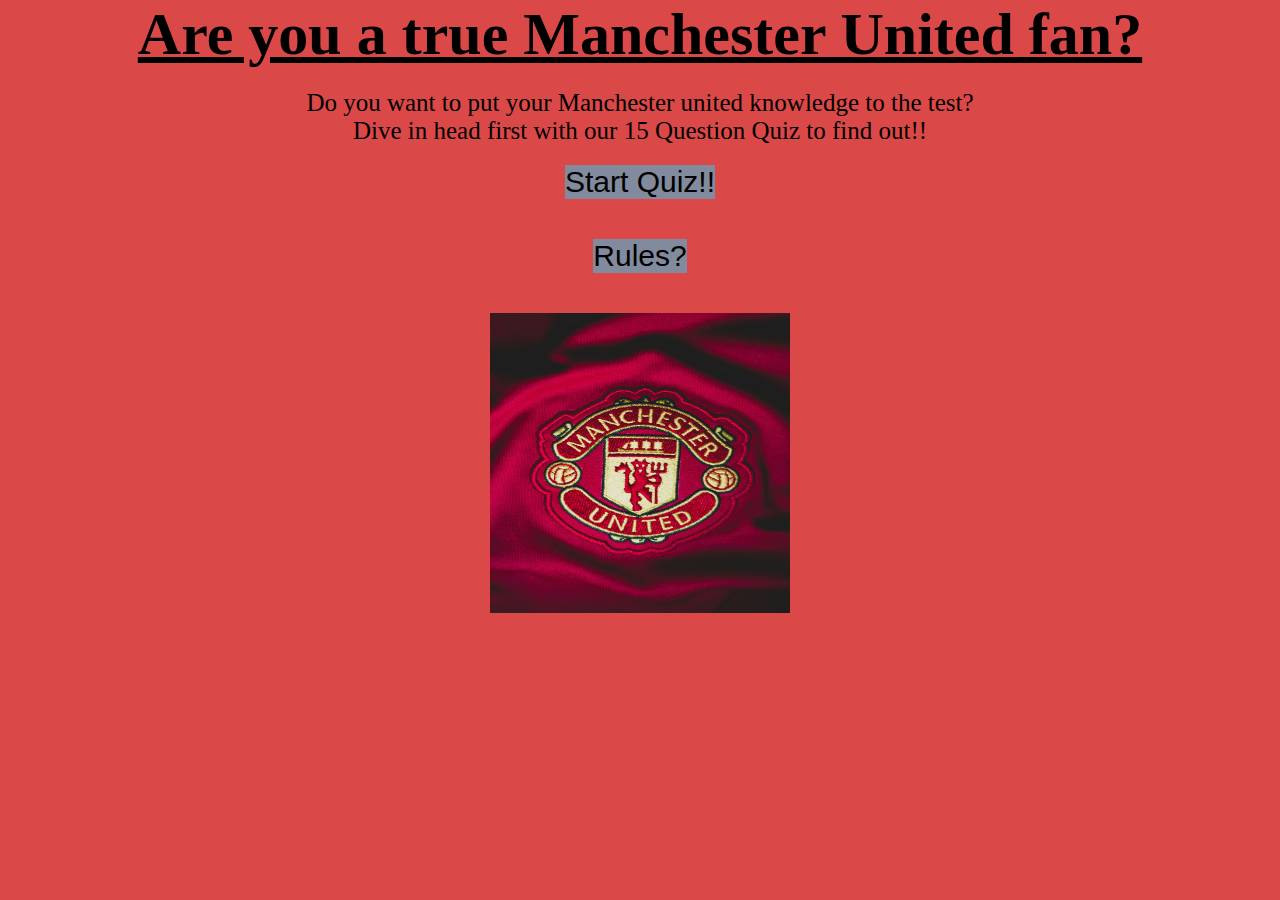
<file: index.html>
<!DOCTYPE html>
<html lang="en">
<head>
    <meta charset="UTF-8">
    <meta name="viewport" content="width=device-width, initial-scale=1.0">
    <link rel="stylesheet" href="assets/css/style.css">
    <title>Manchester United Quiz</title>
</head>
<body>
    <div class="start_page">
        
        <div><!-- Top Heading -->
            <h1 class="game_heading">Are you a true Manchester United fan?</h1>
        </div>
        
         <!--Description of Quiz-->
        <div class="quiz_description">
          <p>Do you want to put your Manchester united knowledge to the test?<br>Dive in head first
            with our 15 Question Quiz to find out!!</p>
        </div>
        
        <div>
             <!--Start Quiz Button-->
             <form action="./quiz.html">
                  <button onclick="randomQuestion()" class="begin_quiz" id="start" onmouseenter="turnYellow();" onmouseleave="turnGrey();">Start Quiz!!</button>
             </form>
            <!-- Rules? text content -->
             
            <div id="overlay" onclick="displayOff()">
               <div id="overlay-text">
                <h2>Rules?</h2>
                <ul>
                    <li>Click on the Answer you think is correct to move on to the next Question</li>
                    <li>You cannot return to the previous question</li>
                    <li>Your First answer cannot be changed</li>
                    <li>You Will be given 15 questions</li>
                    <li>Please tackle this quiz truthly without help!!</li>
                    <li>Most Importantly..... Have fun!!!!</li>
                    <br>
                    <li>Please click anywhere on the screen to exit the Rules? page.</li>
                </ul>
               </div>
             </div>
        
             <!-- Rules? Button -->
             <button onclick="displayOn()" class="begin_quiz" id="rules" onmouseenter="turnYellow1();" onmouseleave="turnGrey1();">Rules?</button>
        </div>
             
             <!-- Image of Manchester United badge  -->
        <div>
            <img class="badge_start" src="assets/images/ManU_Logo.jpg" alt="Manchester United Logo">
        </div>
    </div>

   <script src="assets/js/script.js"></script>
</body>
</html>
</file>
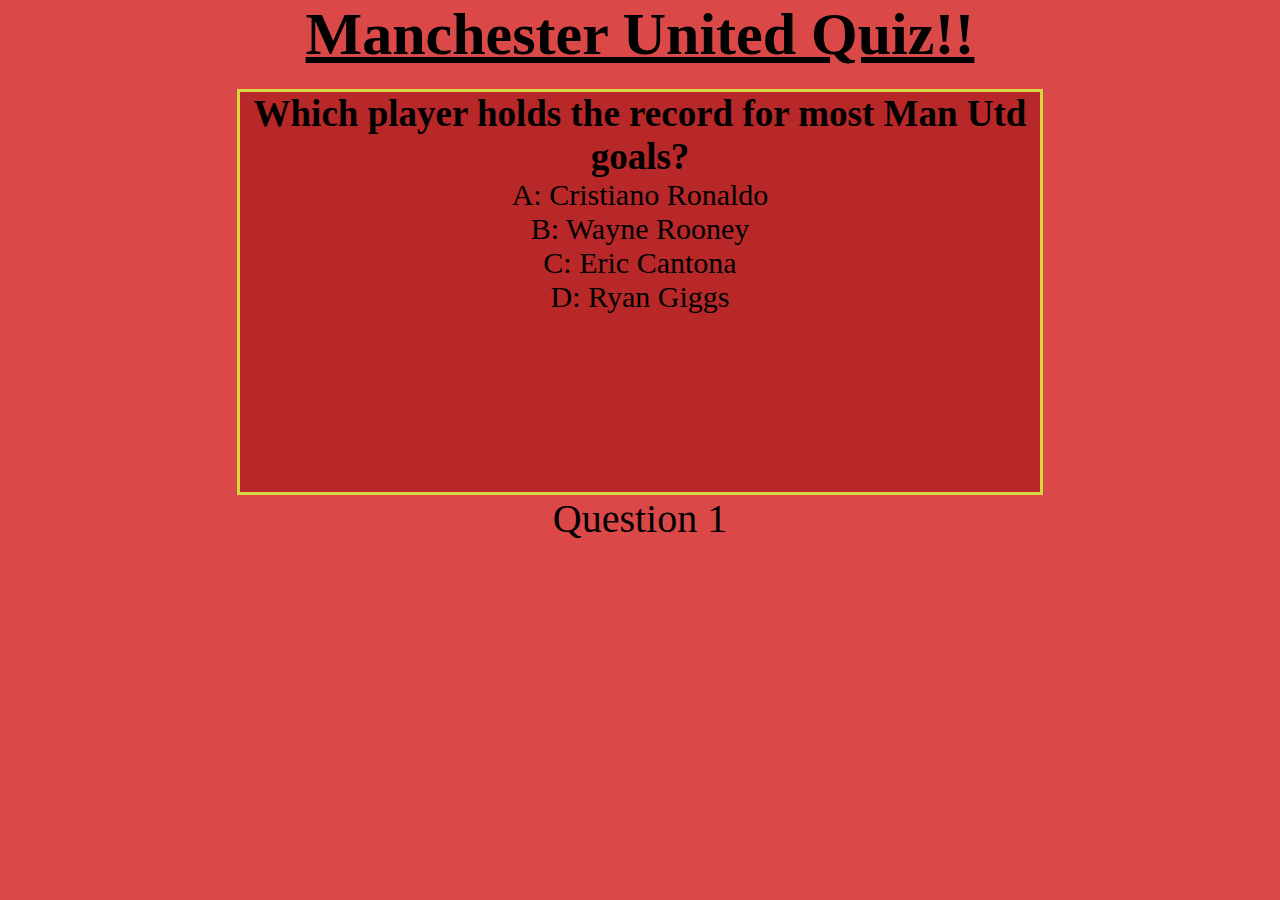
<file: quiz.html>
<!DOCTYPE html>
<html lang="en"><head>
    <meta charset="UTF-8">
    <meta name="viewport" content="width=device-width, initial-scale=1.0">
    <link rel="stylesheet" href="assets/css/style.css">
    <title>Quiz</title>
</head>
<body>
 
<div class="container">
    <div id="Quiz_area">
        
            <!-- Quiz Title -->
        <div>
            <h1>Manchester United Quiz!!</h1>
        </div>

          <!-- Quiz question display to user -->
        <div id="quiz_display">
             
            <!-- Quiz question -->
            <div>
                <h2 id="quizQuestions">...</h2>
            </div>
            
            <!-- The 4 quiz answers for the user to chose -->
            <div id="quizanswer">
                <p onclick="quizValue('A')" id="quizAnswer1" class="quizAnswers, answers_choice"></p>
                <p onclick="quizValue('B')" id="quizAnswer2" class="quizAnswers, answers_choice"></p>
                <p onclick="quizValue('C')" id="quizAnswer3" class="quizAnswers, answers_choice"></p>
                <p onclick="quizValue('D')" id="quizAnswer4" class="quizAnswers, answers_choice"></p>
            </div>

        </div>

        <div>
            <p id="question_counter"> Question <span class="Counter">1</span> </p>
        </div>
            
    </div>
         
        <!-- Results display to user -->
    <div id="results_display">
        <!-- Result title -->
    <div id="resultsPage">
        <h1 class="game_heading">Are you a true Manchester United fan?</h1>
        <!-- Users score results -->
        <div id="results">
            <div id="score">
                <h2>Results:</h2>
                <p class="scoreTally">Correct <span class="correctValue">0</span></p>
                <p class="scoreTally">Incorrect <span class="incorrectValue">0</span></p>
                <p id="scoretext"></p>
            </div>
        </div>
        <!-- Buttons for finishing or restarting quiz -->
        <div id="restart">
            <form id="End" action="index.html">
                <button class="resultsbtn" class="button_grab" id="finish" onmouseenter="turnYellow3();" onmouseleave="turnGrey3();">Finish!!</button>
            </form>
            
            <form action="quiz.html">
                <button onclick="displayresultsOff()" class="resultsbtn" id="again" onmouseenter="turnYellow4();" onmouseleave="turnGrey4();">Try Again?</button>
            </form>
        </div>
    </div>
  </div>
    
    
    <script src="assets/js/script.js"></script>
</body>
</html>
</file>
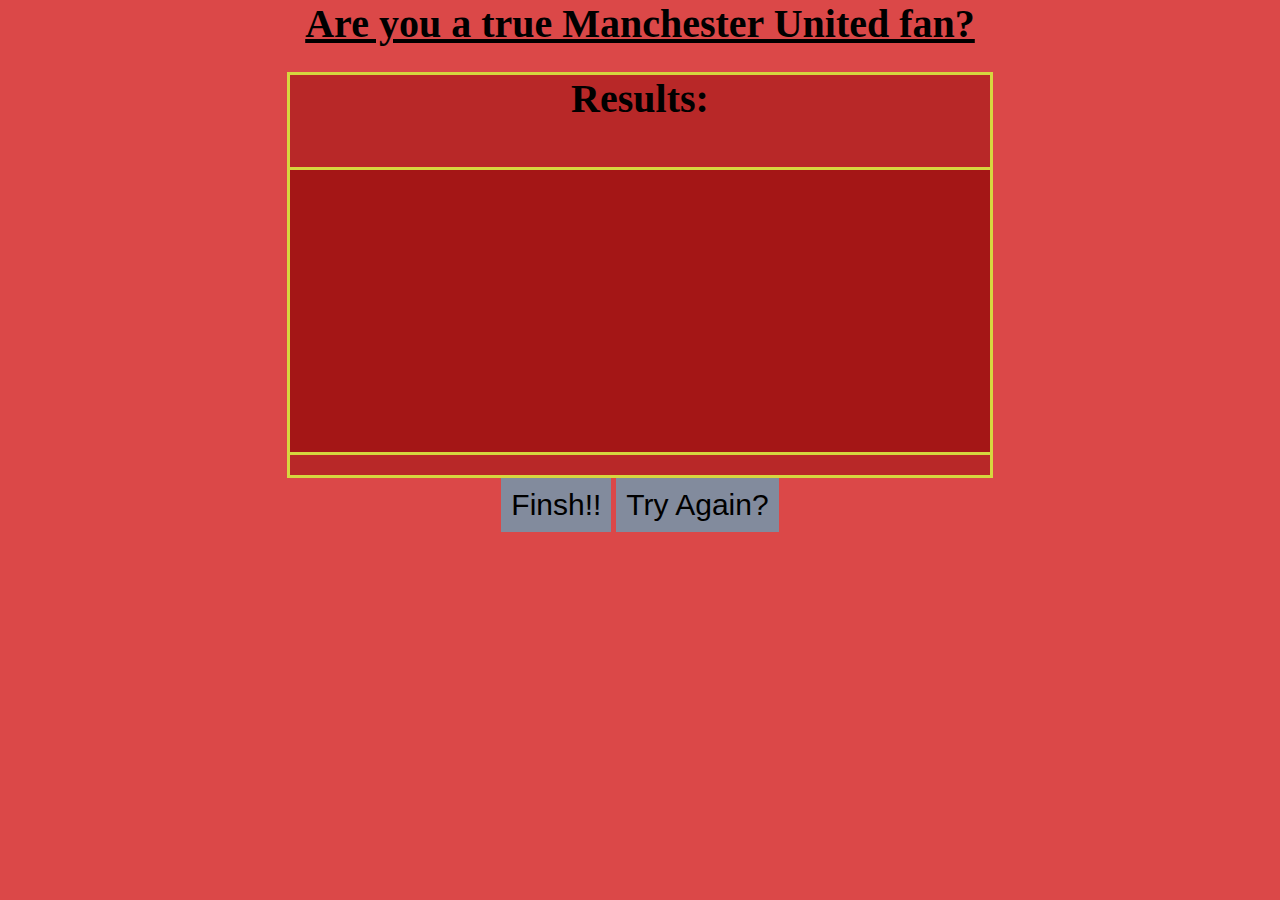
<file: results.html>
<!DOCTYPE html>
<html lang="en">
<head>
    <meta charset="UTF-8">
    <meta name="viewport" content="width=device-width, initial-scale=1.0">
    <link rel="stylesheet" href="assets/css/style.css">
    <title>Quiz Results!!</title>
</head>
<body>

<div id="resultsPage">
    <h1 class="game_heading">Are you a true Manchester United fan?</h1>
    
    <div id="results">
        <div id="score">
            <h2>Results:</h2>
            <p id="score"></p>
            <p id="scoretext"></p>
        </div>
    </div>
    
    <div>
        <a href="index.html"><button class="resultsbtn" id="finish" onmouseenter="turnYellow4();" onmouseleave="turnGrey4();">Finsh!!</button></a>
        <a href="quiz.html"><button class="resultsbtn" id="again" onmouseenter="turnYellow5();" onmouseleave="turnGrey5();">Try Again?</button></a>
    </div>
</div>

    
    <script src="assets/js/script.js"></script>
</body>
</html>
</file>
<file: assets/css/style.css>
* {
    margin: 0;
    padding: 0;
    border: none;
}
 
 body {
    background-color: rgb(211 30 30 / 81%);
}

/* index.html css styling */

button:hover {
    cursor: grab;
}

.start_page {
    display: flex;
    flex-direction: column;
    align-items: center;
    text-align: center;
    font-size: 20px;
}

.game_heading {
    text-decoration: underline;
}

.quiz_description > p{
    font-size: 25px;
    text-align: center;
    margin-top: 20px;
}

.begin_quiz {
    font-size: 30px;
    background-color: rgb(130, 139, 157);
    margin: 20px;
}

.badge_start {
    width: 300px;
    height: 300px;
    margin-top: 20px;
}

#overlay {
    position: fixed;
    display: none; 
    width: 100%; 
    height: 100%;
    top: 0;
    left: 0;
    right: 0;
    bottom: 0;
    z-index: 2; 
    cursor: pointer;
    background-color: rgb(211, 30, 30);
  }

#overlay-text {
    font-size: 40px;
    color: rgba(210, 228, 11, 0.885);;
    margin-top: 30px;
    font-size: 25px;
}

#overlay-text h2 {
    text-decoration: underline;
}

.hide {
    display: none;
} 

/* quiz.html styling */


#Quiz_area {
    display: flex;
    flex-direction: column;
    align-items: center;
}

#Quiz_area h1 {
    text-decoration: underline;
    text-align: center;
}

#quiz_display {
    color: black;
    background-color: #8b000070;
    border: 3px solid rgb(214, 214, 63);
    width: 300px;
    height: 500px;;
    text-align: center;
    margin-top: 20px;
}

#quizQuestions {
    font-size: 30px;
}

.quizAnswers {
    font-size: 30px;
    flex-direction: column;
    margin-top: 25px;

}

.answers_choice:hover, .answers_choice:active  {
    background-color: rgba(255, 255, 0, 0.779);
    font-size: 125%;
    cursor:grab;
}

#question_counter {
  font-size: 40px;
}

/* results css styling */

#results_display {
    position: fixed;
    display: none; 
    width: 100%; 
    height: 100%;
    top: 0;
    left: 0;
    right: 0;
    bottom: 0;
    z-index: 2; 
    cursor: pointer;
}

#resultsPage {

    font-size: 20px;
    text-align: center;
    display: flex;
    flex-direction: column;
    align-items: center;
}
    

#results>h2 {
    margin-top: 20px;
    display: flex;
    flex-direction: column;
    align-items: center;
}

#score {
    text-align: center;
    background-color: #8b000070;;
    border: 3px solid rgb(214, 214, 63);
    height: 300px ;
    width: 300px;
    margin-top: 25px;
    position: relative;
    display: flex;
    flex-direction: column;
    align-items: center;
}

#score>h2 {
    margin-bottom: 20px;
    font-size: 40px;
}

.scoreTally {
    font-size: 30px;
}

#scoretext {
    margin-top: 20px;
    font: 30px;
}

.resultsbtn {
    font-size: 30px;
    padding: 10px;
    background-color: rgb(130, 139, 157);
}

#End {
  margin: 10px;
  margin-top: 10px;
}

/* media Query for Displaying quiz on tablets or bigger */

@media only screen and (min-width: 768px){
    
    #quiz_display {
        width: 700px;
        height: 400px;
    }

    #score {
       height: 300px ;
       width: 500px;
    }

    #scoretext {
        font-size:  30px;
    }
} 

/* media Query for Display quiz on laptops or bigger */

@media only screen and (min-width: 1024px) {
    .start_page {
        font-size: 30px;
    }

    #overlay-text {
        font-size: 40px;
    }

    #Quiz_area h1 {
        font-size: 60px;
    }

    #quiz_display {
        font-size: 30px;
        width: 800px;
        height: 400px;;
    }

    #quizQuestions {
        font-size: 37px;
    }

    #score {
        height: 400px ;
        width: 700px;
    }

}
</file>
